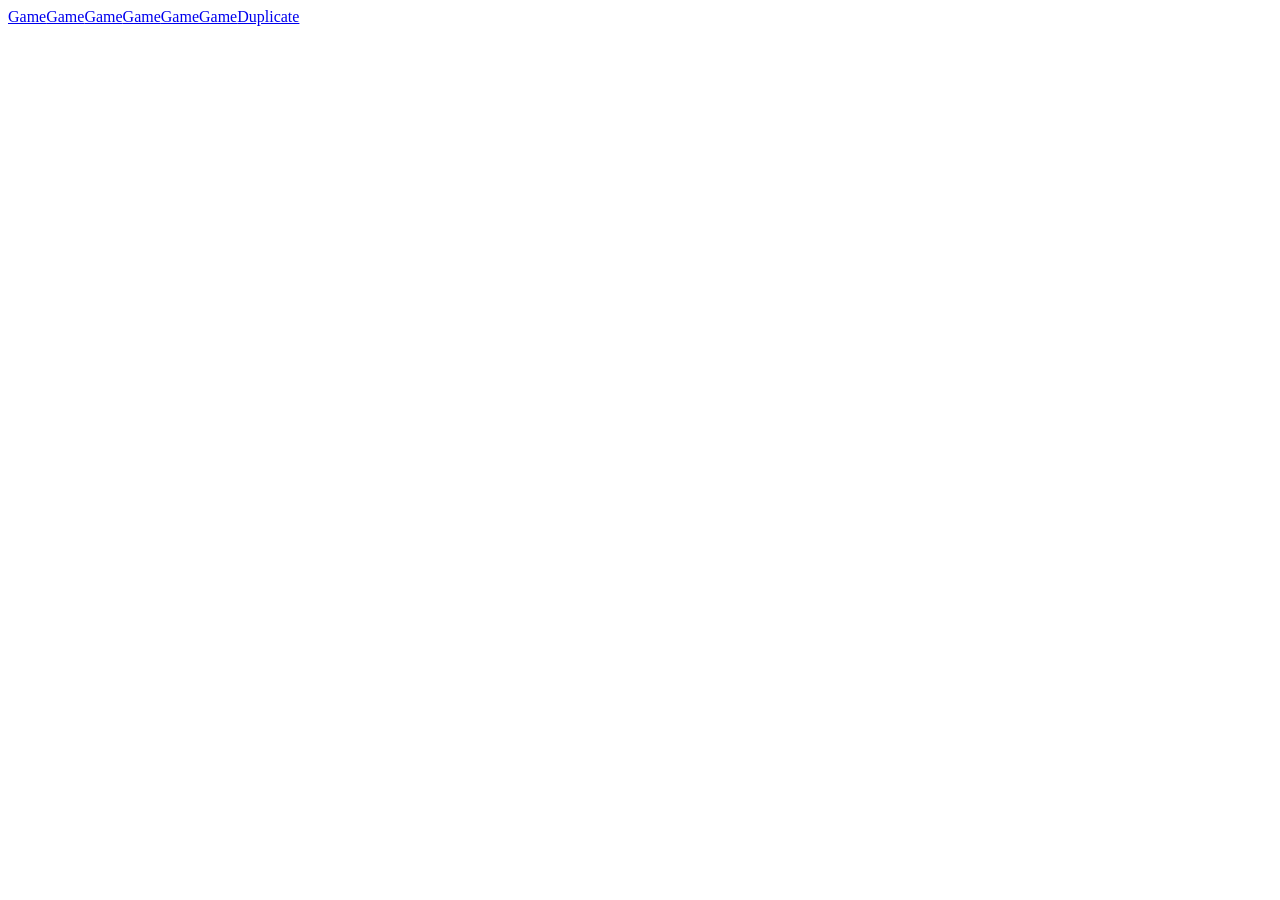
<file: tests/infrastructure/scraper/fixtures/listing_page_new_releases.html>
<!doctype html><html><body><div class="listing"><a href="/game/valheim/">Game</a><a href="/game/halloween-the-game/">Game</a><a href="/game/hot-wheels-infinite-rush/">Game</a><a href="/game/the-blood-of-dawnwalker/">Game</a><a href="/game/onimusha-way-of-the-sword/">Game</a><a href="/game/orbitals/">Game</a><a href="/game/valheim/">Duplicate</a></div></body></html>
</file>
